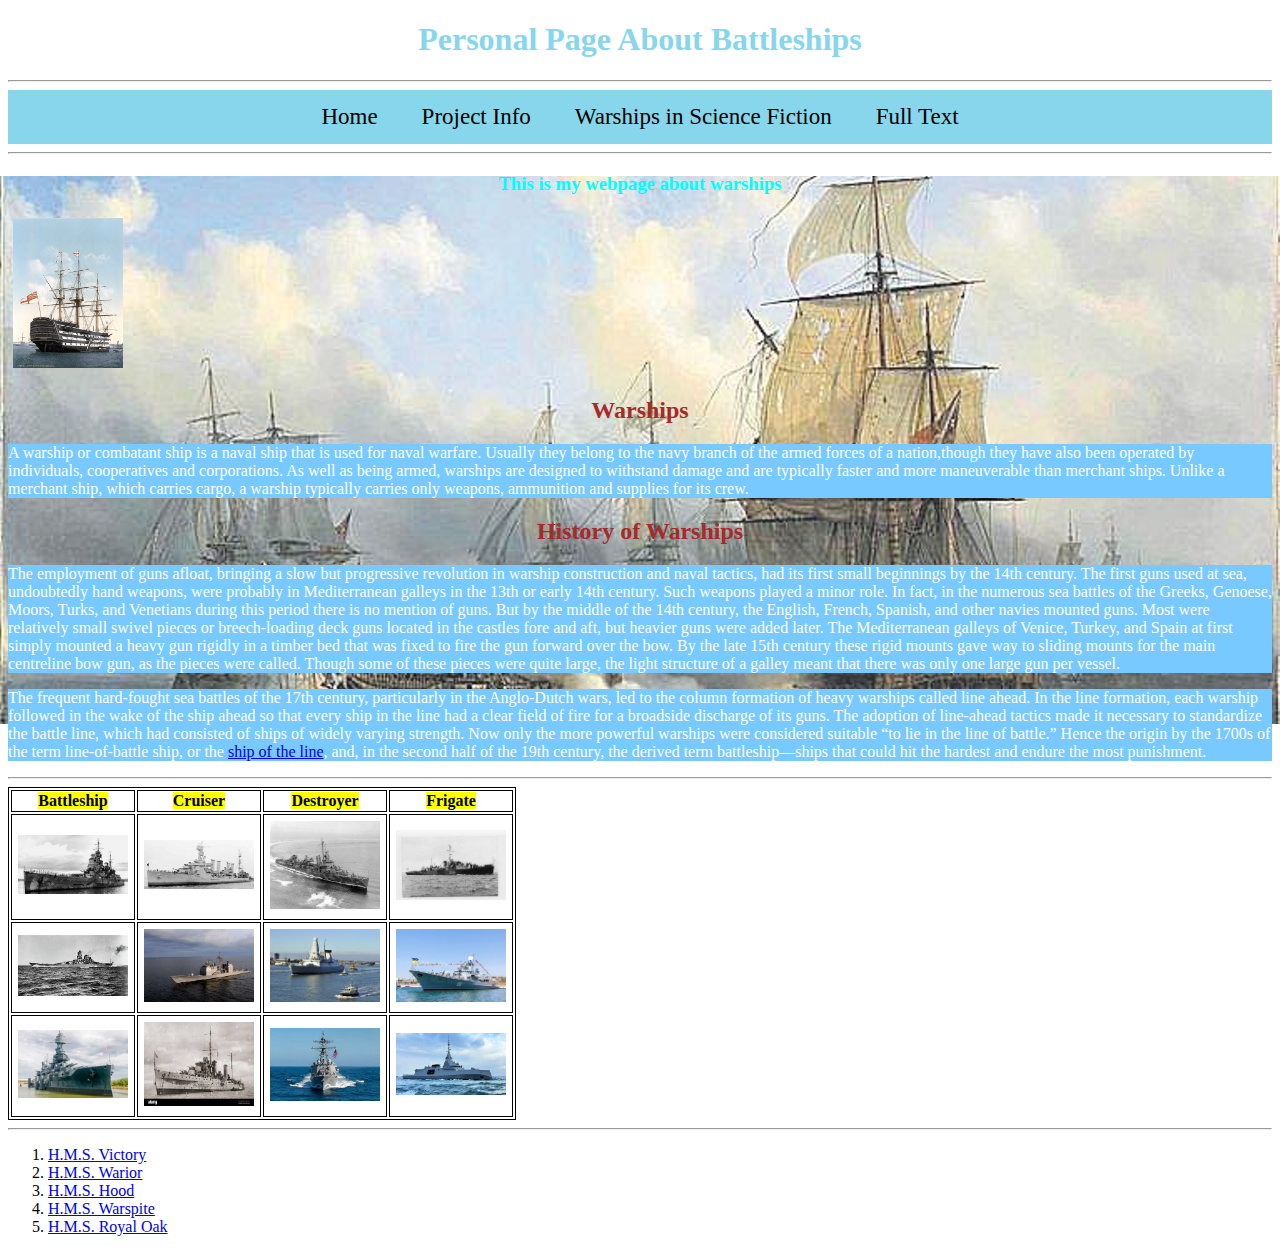
<file: docs/index.html>
<!DOCTYPE html>
<html>
    <head>
        <title>Warships</title>
        
        <link type="text/css" href="Hello_World.css" rel="stylesheet" />
        <link type="text/css" href="dropdownmenu.css" rel="stylesheet" />
    </head>
    <body>
        <h1 style="text-align:center">Personal Page About Battleships</h1>
        <hr />
        <nav>
            <div><a href="index.html">Home</a></div>
            <div><a href="about.html">Project Info</a></div>
            <div class="dropdown"><a href="#">Warships in Science Fiction</a><div class="dropdown-content"><a href="starWars.html">Star Wars</a><a href="logh.html">Legend of Galactic Heroes</a><a href="startreck.html">Startreck</a><a href="Yamato.html">Battleship Yamato</a><a href="leviathan.html">Leviathan</a></div></div>
            <div><a href="text-output.html">Full Text</a></div>
        </nav>
        <hr />
        <h3 style="text-align:center">This is my webpage about warships</h3>
        <a href="https://en.wikipedia.org/wiki/HMS_Victory"><img src="images/Victory_Portsmouth_um_1900.jpg" alt="picture of H.M.S. Victory"/></a>
        <h2 style="text-align:center">Warships</h2>
        <p>A warship or combatant ship is a naval ship that is used for naval warfare. Usually they belong to the navy branch of the armed forces of a nation,though they have also been operated by individuals, cooperatives and corporations. As well as being armed, warships are designed to withstand damage and are typically faster and more maneuverable than merchant ships. Unlike a merchant ship, which carries cargo, a warship typically carries only weapons, ammunition and supplies for its crew.</p>
        <h2 style="text-align:center">History of Warships</h2>
        <p>The employment of guns afloat, bringing a slow but progressive revolution in warship construction and naval tactics, had its first small beginnings by the 14th century. The first guns used at sea, undoubtedly hand weapons, were probably in Mediterranean galleys in the 13th or early 14th century. Such weapons played a minor role. In fact, in the numerous sea battles of the Greeks, Genoese, Moors, Turks, and Venetians during this period there is no mention of guns. But by the middle of the 14th century, the English, French, Spanish, and other navies mounted guns. Most were relatively small swivel pieces or breech-loading deck guns located in the castles fore and aft, but heavier guns were added later. The Mediterranean galleys of Venice, Turkey, and Spain at first simply mounted a heavy gun rigidly in a timber bed that was fixed to fire the gun forward over the bow. By the late 15th century these rigid mounts gave way to sliding mounts for the main centreline bow gun, as the pieces were called. Though some of these pieces were quite large, the light structure of a galley meant that there was only one large gun per vessel.</p>
        <p>The frequent hard-fought sea battles of the 17th century, particularly in the Anglo-Dutch wars, led to the column formation of heavy warships called line ahead. In the line formation, each warship followed in the wake of the ship ahead so that every ship in the line had a clear field of fire for a broadside discharge of its guns. The adoption of line-ahead tactics made it necessary to standardize the battle line, which had consisted of ships of widely varying strength. Now only the more powerful warships were considered suitable “to lie in the line of battle.” Hence the origin by the 1700s of the term line-of-battle ship, or the <a href="about.html">ship of the line</a>, and, in the second half of the 19th century, the derived term battleship—ships that could hit the hardest and endure the most punishment.</p>
        <hr/>
        <table>
        <tr>
            <th><span class="header">Battleship</span></th>
            <th><span class="header">Cruiser</span></th>
            <th><span class="header">Destroyer</span></th>
            <th><span class="header">Frigate</span></th>
        </tr>
        <tr>
            <td><img src="images/Battleship.jpg" alt="picture of a British battleship"/></td>
            <td><img src="images/Cruiser.jpg" alt="picture of a German cruiser"/></td>
            <td><img src="images/Destroyer.jpg" alt="picture of a British torpedo baot destroyer"/></td>
            <td><img src="images/Frigate.jpg" alt="picture of a French frigate"/></td>
        </tr>
        <tr>
            <td><img src="images/yamato_battleship.jfif" alt="picture of a British battleship"/></td>
            <td><img src="images/the_ticonderoga_cruiser.jpg" alt="picture of a American Missile Cruiser"/></td>
            <td><img src="images/british_destroyer.jpg" alt="picture of a British destroyer"/></td>
            <td><img src="images/ukrainian_frigate.webp" alt="picture of a French frigate"/></td>
        </tr>
         <tr>
             <td><img src="images/USS_Texas.jpg" alt="picture of American battleship"/></td>
             <td><img src="images/british_cruiser.jpg" alt="picture of a British cruiser"/></td>
             <td><img src="images/USS_Arleigh.jfif" alt="picture of American destroyer"/></td>
             <td><img src="images/french_frigate.webp" alt="picture of a French frigate"/></td>
         </tr>
        </table>
        <hr/>
        <ol>
            <li><a href="https://en.wikipedia.org/wiki/HMS_Victory">H.M.S. Victory</a></li>
            <li><a href="https://en.wikipedia.org/wiki/HMS_Warrior_(1860)">H.M.S. Warior</a></li>
            <li><a href="https://en.wikipedia.org/wiki/HMS_Hood">H.M.S. Hood</a></li>
            <li><a href="https://en.wikipedia.org/wiki/HMS_Warspite_(03)">H.M.S. Warspite</a></li>
            <li><a href="https://en.wikipedia.org/wiki/HMS_Royal_Oak_(08)">H.M.S. Royal Oak</a></li>
        </ol>
    </body>
</html>
</file>
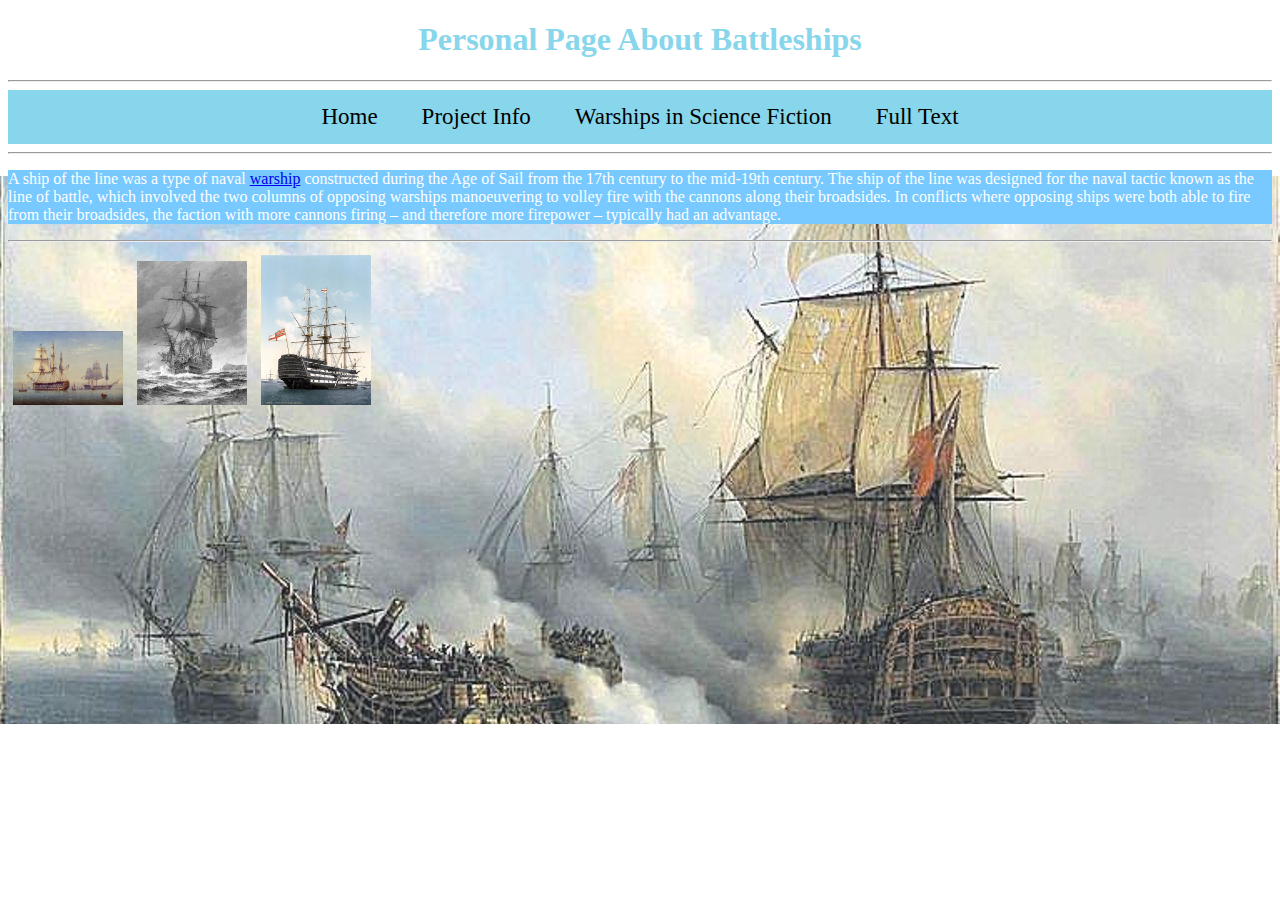
<file: docs/about.html>
<!DOCTYPE html>
<html>
    <head>
        <title>Ships of the Line</title>
        <link type="text/css" href="Hello_World.css" rel="stylesheet" />
        <link type="text/css" href="dropdownmenu.css" rel="stylesheet" />
    </head>
    <body>
        <h1 style="text-align:center">Personal Page About Battleships</h1>
        <hr />
        <nav>
            <div><a href="index.html">Home</a></div>
            <div><a href="about.html">Project Info</a></div>
            <div class="dropdown"><a href="#">Warships in Science Fiction</a><div class="dropdown-content"><a href="starWars.html">Star Wars</a><a href="logh.html">Legend of Galactic Heroes</a><a href="startreck.html">Startreck</a><a href="Yamato.html">Battleship Yamato</a><a href="leviathan.html">Leviathan</a></div></div>
            <div><a href="KYW_gal_fullText-output.html">Full Text</a></div>
        </nav>
        <hr />
        <p>A ship of the line was a type of naval <a href="index.html">warship</a> constructed during the Age of Sail from the 17th century to the mid-19th century. The ship of the line was designed for the naval tactic known as the line of battle, which involved the two columns of opposing warships manoeuvering to volley fire with the cannons along their broadsides. In conflicts where opposing ships were both able to fire from their broadsides, the faction with more cannons firing – and therefore more firepower – typically had an advantage.</p>
        
        <hr/>
        <img src="images/Ship_of_the_Line.jpg" alt="picture of Ship of the Line"/>
        <img src="images/Santisima_Trinidad.jpg" alt="picture of Santisima Trinidad"/>
        <a href="Hello_World.html"><img src="images/Victory_Portsmouth_um_1900.jpg" alt="picture of H.M.S. Victory"/></a>
    </body>
</html>
</file>
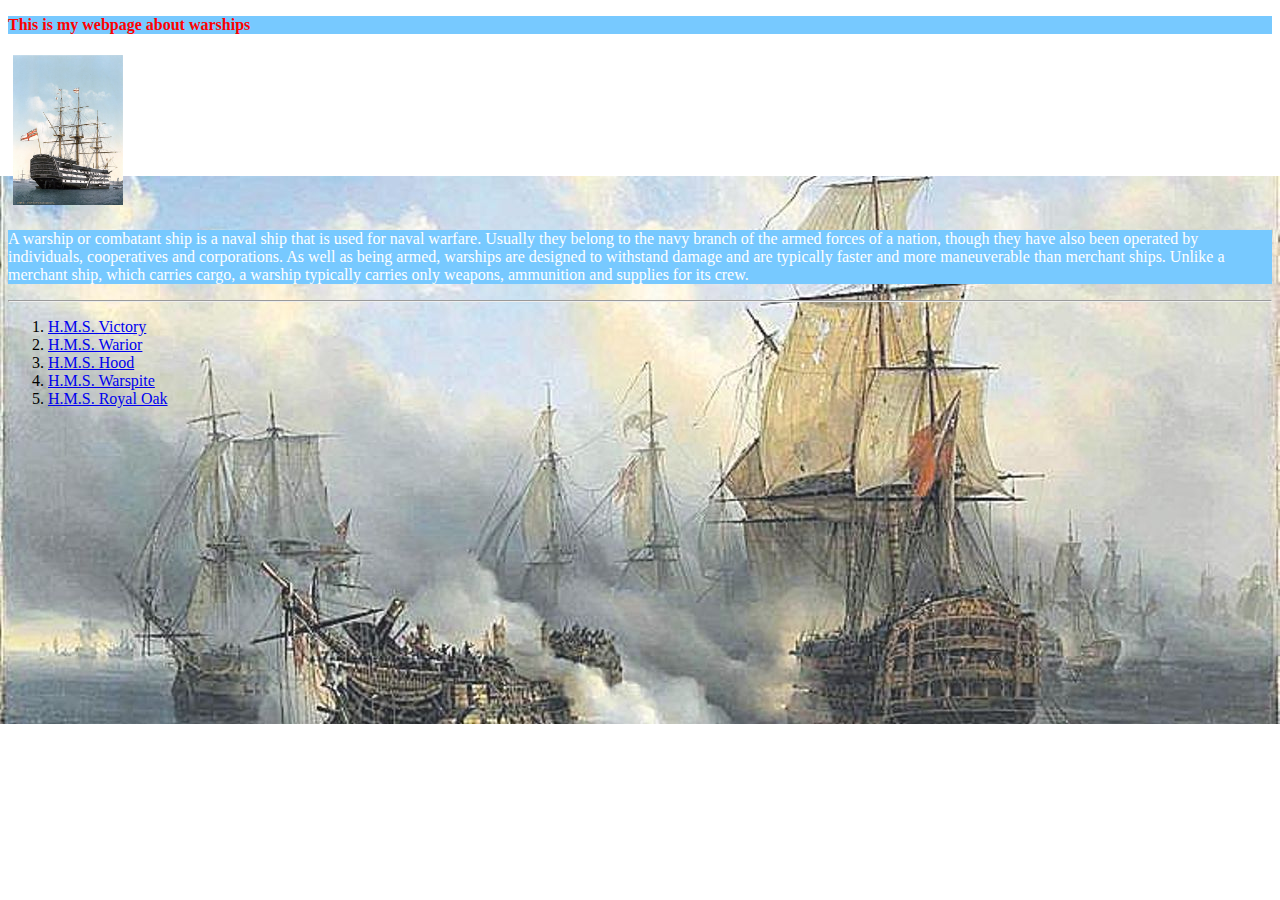
<file: docs/Hello_World.html>
<!DOCTYPE html>
<html>
    <head>
        <title>Warships</title>
        
        <link type="text/css" href="Hello_World.css" rel="stylesheet" />
    </head>
    <body>
        <p class="noun">This is my webpage about warships</p>
        <a href="https://en.wikipedia.org/wiki/HMS_Victory"><img src="images/Victory_Portsmouth_um_1900.jpg" alt="picture of H.M.S. Victory"/></a>
        <p>A warship or combatant ship is a naval ship that is used for naval warfare. Usually they belong to the navy branch of the armed forces of a nation, though they have also been operated by individuals, cooperatives and corporations. As well as being armed, warships are designed to withstand damage and are typically faster and more maneuverable than merchant ships. Unlike a merchant ship, which carries cargo, a warship typically carries only weapons, ammunition and supplies for its crew.</p>
        <hr/>
        <ol>
            <li><a href="https://en.wikipedia.org/wiki/HMS_Victory">H.M.S. Victory</a></li>
            <li><a href="https://en.wikipedia.org/wiki/HMS_Warrior_(1860)">H.M.S. Warior</a></li>
            <li><a href="https://en.wikipedia.org/wiki/HMS_Hood">H.M.S. Hood</a></li>
            <li><a href="https://en.wikipedia.org/wiki/HMS_Warspite_(03)">H.M.S. Warspite</a></li>
            <li><a href="https://en.wikipedia.org/wiki/HMS_Royal_Oak_(08)">H.M.S. Royal Oak</a></li>
        </ol>
    </body>
</html>
</file>
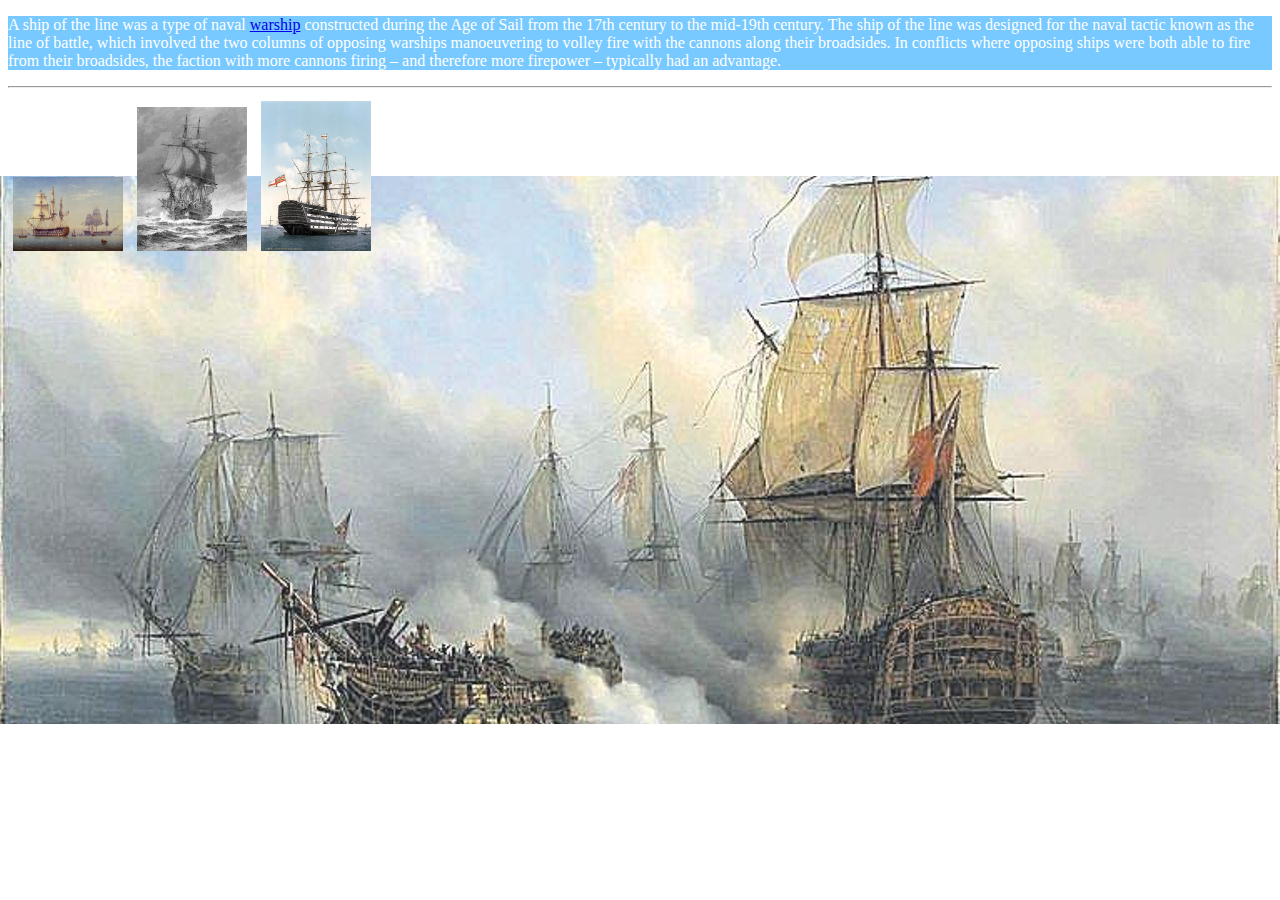
<file: docs/Hello_World_2.html>
<!DOCTYPE html>
<html>
    <head>
        <title>Ships of the Line</title>
        <link type="text/css" href="Hello_World.css" rel="stylesheet" />
    </head>
    <body>
        <p>A ship of the line was a type of naval <a href="index.html">warship</a> constructed during the Age of Sail from the 17th century to the mid-19th century. The ship of the line was designed for the naval tactic known as the line of battle, which involved the two columns of opposing warships manoeuvering to volley fire with the cannons along their broadsides. In conflicts where opposing ships were both able to fire from their broadsides, the faction with more cannons firing – and therefore more firepower – typically had an advantage.</p>
        
        <hr/>
        <img src="images/Ship_of_the_Line.jpg" alt="picture of Ship of the Line"/>
        <img src="images/Santisima_Trinidad.jpg" alt="picture of Santisima Trinidad"/>
        <a href="Hello_World.html"><img src="images/Victory_Portsmouth_um_1900.jpg" alt="picture of H.M.S. Victory"/></a>
    </body>
</html>
</file>
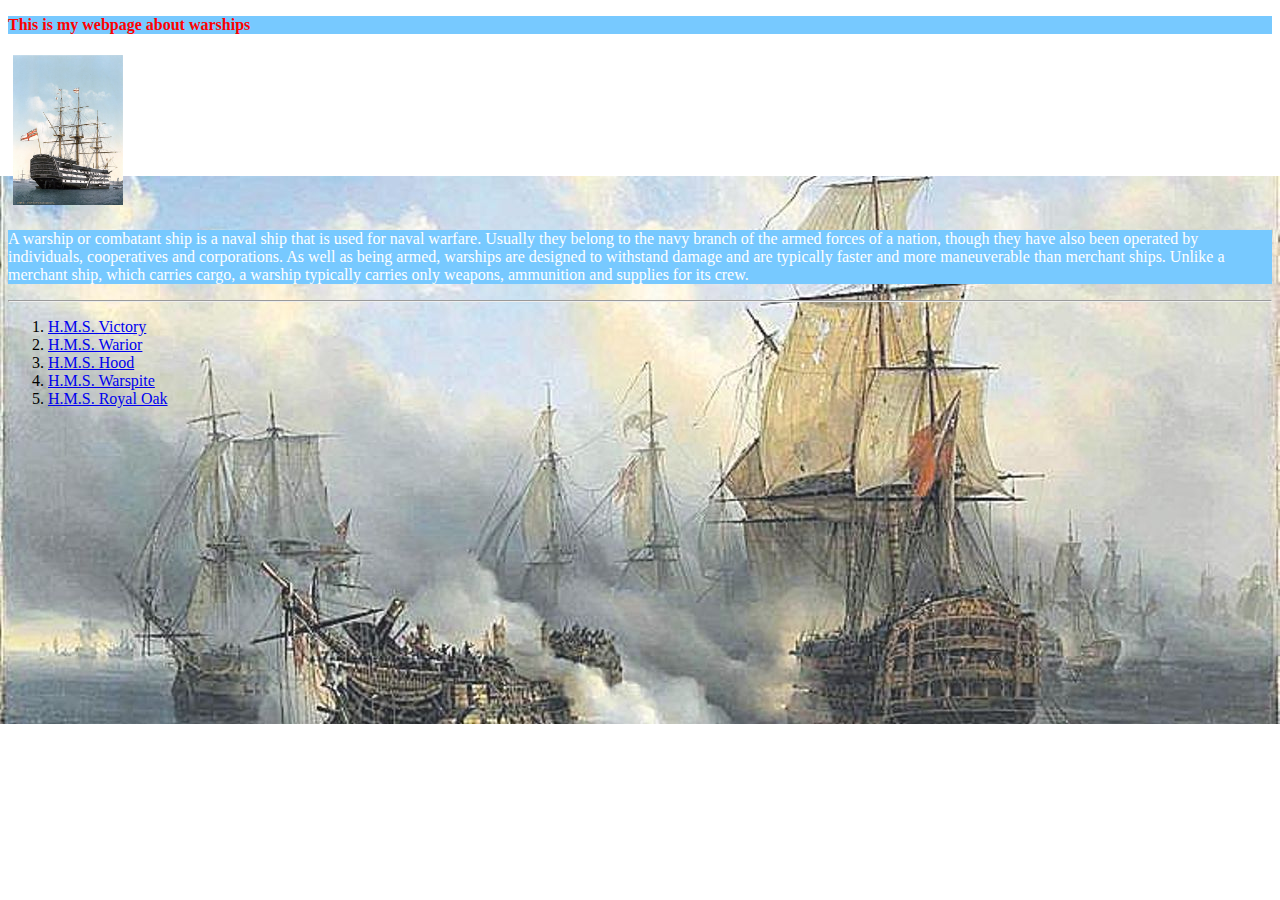
<file: docs/index-1.html>
<!DOCTYPE html>
<html>
    <head>
        <title>Warships</title>
        
        <link type="text/css" href="Hello_World.css" rel="stylesheet" />
    </head>
    <body>
        <p class="noun">This is my webpage about warships</p>
        <a href="https://en.wikipedia.org/wiki/HMS_Victory"><img src="images/Victory_Portsmouth_um_1900.jpg" alt="picture of H.M.S. Victory"/></a>
        <p>A warship or combatant ship is a naval ship that is used for naval warfare. Usually they belong to the navy branch of the armed forces of a nation, though they have also been operated by individuals, cooperatives and corporations. As well as being armed, warships are designed to withstand damage and are typically faster and more maneuverable than merchant ships. Unlike a merchant ship, which carries cargo, a warship typically carries only weapons, ammunition and supplies for its crew.</p>
        <hr/>
        <ol>
            <li><a href="https://en.wikipedia.org/wiki/HMS_Victory">H.M.S. Victory</a></li>
            <li><a href="https://en.wikipedia.org/wiki/HMS_Warrior_(1860)">H.M.S. Warior</a></li>
            <li><a href="https://en.wikipedia.org/wiki/HMS_Hood">H.M.S. Hood</a></li>
            <li><a href="https://en.wikipedia.org/wiki/HMS_Warspite_(03)">H.M.S. Warspite</a></li>
            <li><a href="https://en.wikipedia.org/wiki/HMS_Royal_Oak_(08)">H.M.S. Royal Oak</a></li>
        </ol>
    </body>
</html>
</file>
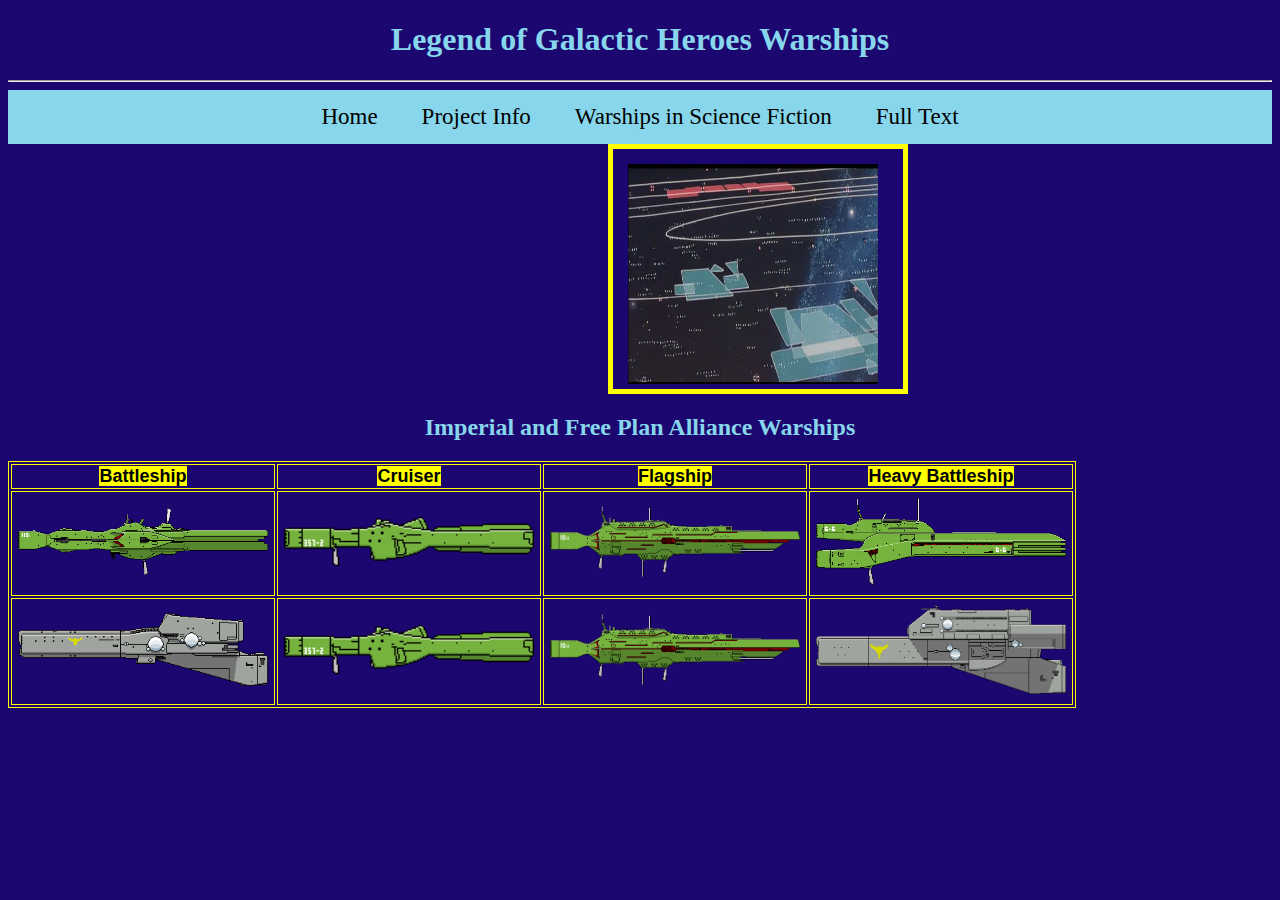
<file: docs/logh.html>
<!DOCTYPE html>
<html>
    <head>
        <title>Legend of Galactic Heroes</title>
        <link type="text/css" href="style.css" rel="stylesheet" />
    </head>
    <body>
        <h1 style="text-align:center">Legend of Galactic Heroes Warships</h1>
        <hr />
        <nav>
            <div><a href="index.html">Home</a></div>
            <div><a href="about.html">Project Info</a></div>
            <div class="dropdown"><a href="#">Warships in Science Fiction</a><div class="dropdown-content"><a href="starWars.html">Star Wars</a><a href="logh.html">Legend of Galactic Heroes</a><a href="startreck.html">Startreck</a><a href="Yamato.html">Battleship Yamato</a><a href="leviathan.html">Leviathan</a></div></div>
            <div><a href="text-output.html">Full Text</a></div>
        </nav>
        <div class="LOGH">
            <img src="images/battle_logh_1.webp" alt="victory class" width="392" height= "220"/>
        </div>
        <h2 style="text-align:center">Imperial and Free Plan Alliance Warships</h2>
        <table>
            <tr>
                <th><span class="header">Battleship</span></th>
                <th><span class="header">Cruiser</span></th>
                <th><span class="header">Flagship</span></th>
                <th><span class="header">Heavy Battleship</span></th>
            </tr>
            <tr>
                <td><img src="images/battleship_logh.webp" alt="picture of FPA battleship"/></td>
                <td><img src="images/cruiser_logh.webp" alt="picture of a FPA cruiser"/></td>
                <td><img src="images/flagship_logh.webp" alt="picture of FPA flagship"/></td>
                <td><img src="images/triglav.webp" alt="picture of FPA fighter carrier"/></td>
            </tr>
            <tr>
                <td><img src="images/battleship_logh_2.webp" alt="picture of FPA battleship"/></td>
                <td><img src="images/cruiser_logh.webp" alt="picture of a FPA cruiser"/></td>
                <td><img src="images/flagship_logh.webp" alt="picture of FPA flagship"/></td>
                <td><img src="images/carrier_logh.webp" alt="picture of FPA fighter carrier"/></td>
            </tr>
        </table>
    </body>
</html>
</file>
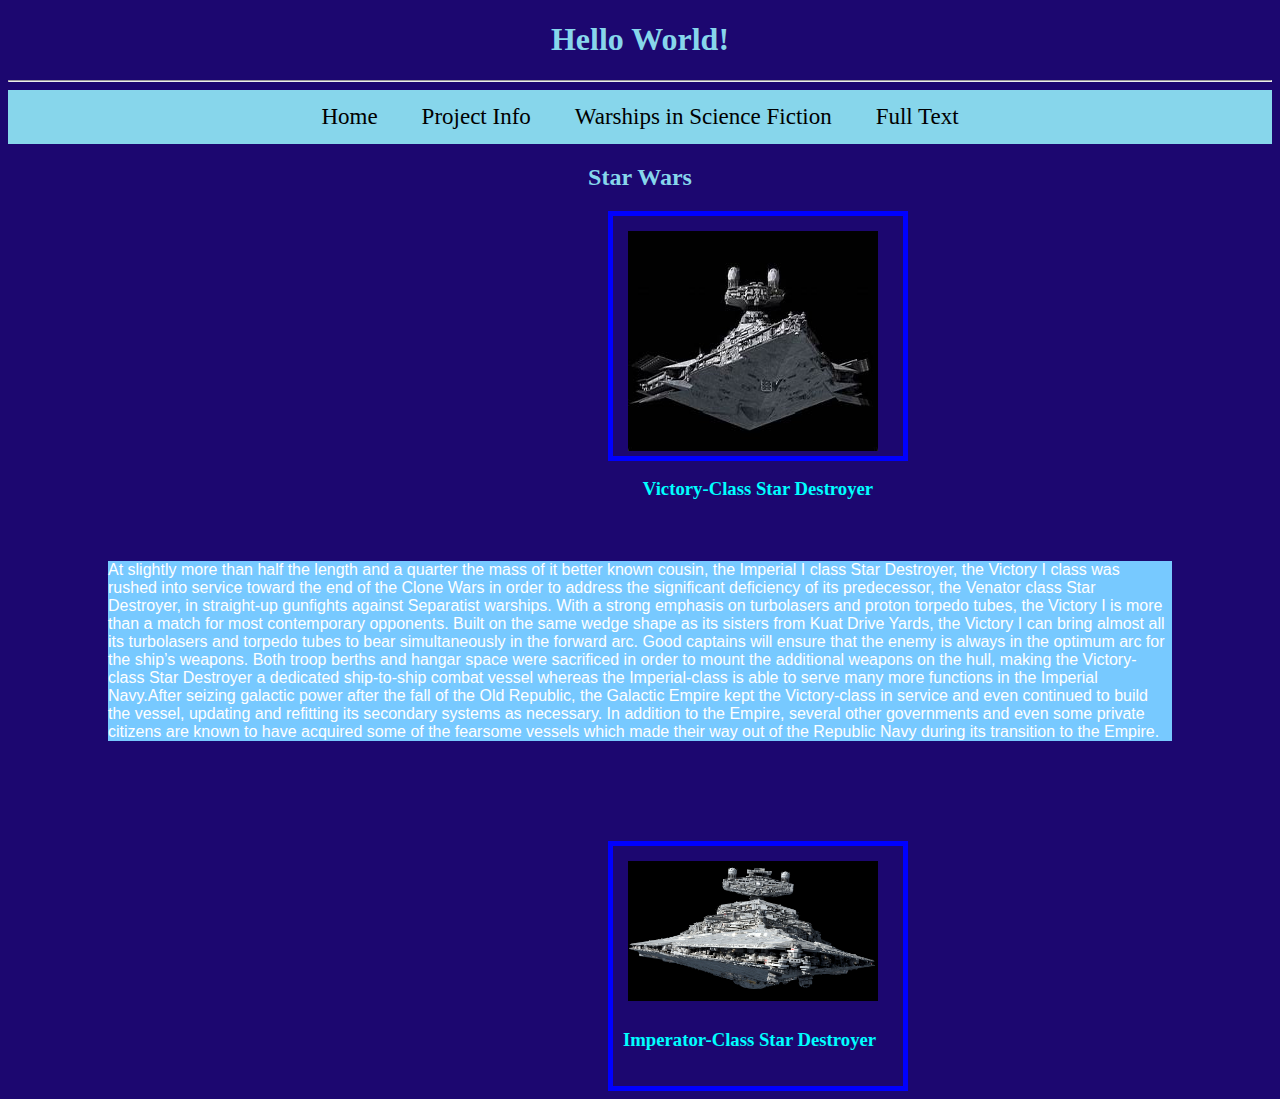
<file: docs/starWars.html>
<!DOCTYPE html>
<html>
    <head>
        <title>Star Wars</title>
        <link type="text/css" href="style.css" rel="stylesheet" />
    </head>
    <body>
        <h1 style="text-align:center">Hello World!</h1>
        <hr />
        <nav>
            <div><a href="index.html">Home</a></div>
            <div><a href="about.html">Project Info</a></div>
            <div class="dropdown"><a href="#">Warships in Science Fiction</a><div class="dropdown-content"><a href="starWars.html">Star Wars</a><a href="logh.html">Legend of Galactic Heroes</a><a href="startreck.html">Startreck</a><a href="Yamato.html">Battleship Yamato</a><a href="leviathan.html">Leviathan</a></div></div>
            <div><a href="text-output.html">Full Text</a></div>
        </nav>
        <h2 style="text-align:center">Star Wars</h2>
        <div class="Victory">
            <img src="images/victory_class.jfif" alt="victory class" width="392" height= "220"/>
            <h3 style="text-align:center">Victory-Class Star Destroyer</h3>
        </div>
        <p>At slightly more than half the length and a quarter the mass of it better known cousin, the Imperial I class Star Destroyer, the Victory I class was rushed into service toward the end of the Clone Wars in order to address the significant deficiency of its predecessor, the Venator class Star Destroyer, in straight-up gunfights against Separatist warships. With a strong emphasis on turbolasers and proton torpedo tubes, the Victory I is more than a match for most contemporary opponents. Built on the same wedge shape as its sisters from Kuat Drive Yards, the Victory I can bring almost all its turbolasers and torpedo tubes to bear simultaneously in the forward arc. Good captains will ensure that the enemy is always in the optimum arc for the ship’s weapons.
            Both troop berths and hangar space were sacrificed in order to mount the additional weapons on the hull, making the Victory-class Star Destroyer a dedicated ship-to-ship combat vessel whereas the Imperial-class is able to serve many more functions in the Imperial Navy.After seizing galactic power after the fall of the Old Republic, the Galactic Empire kept the Victory-class in service and even continued to build the vessel, updating and refitting its secondary systems as necessary. In addition to the Empire, several other governments and even some private citizens are known to have acquired some of the fearsome vessels which made their way out of the Republic Navy during its transition to the Empire.</p>
        <div class="Imperator">
            <img src="images/imperator_class.jpg" alt="Imperator class"/>
            <h3>Imperator-Class Star Destroyer</h3>
        </div>
        </body>
</html>
</file>
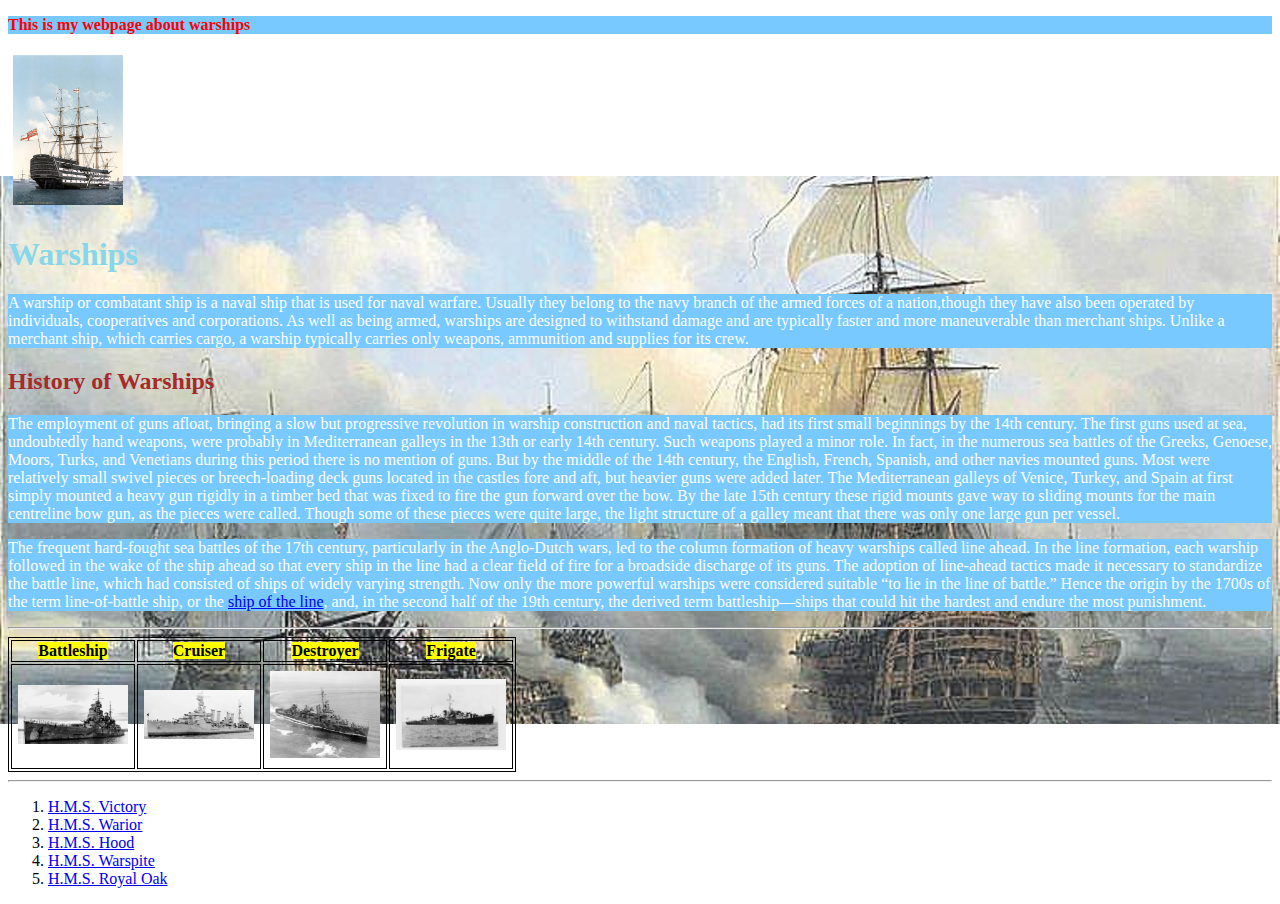
<file: docs/Warships.html>
<!DOCTYPE html>
<html>
    <head>
        <title>Warships</title>
        
        <link type="text/css" href="Hello_World.css" rel="stylesheet" />
    </head>
    <body>
        <p class="noun">This is my webpage about warships</p>
        <a href="https://en.wikipedia.org/wiki/HMS_Victory"><img src="images/Victory_Portsmouth_um_1900.jpg" alt="picture of H.M.S. Victory"/></a>
        <h1>Warships</h1>
        <p>A warship or combatant ship is a naval ship that is used for naval warfare. Usually they belong to the navy branch of the armed forces of a nation,though they have also been operated by individuals, cooperatives and corporations. As well as being armed, warships are designed to withstand damage and are typically faster and more maneuverable than merchant ships. Unlike a merchant ship, which carries cargo, a warship typically carries only weapons, ammunition and supplies for its crew.</p>
        <h2>History of Warships</h2>
        <p>The employment of guns afloat, bringing a slow but progressive revolution in warship construction and naval tactics, had its first small beginnings by the 14th century. The first guns used at sea, undoubtedly hand weapons, were probably in Mediterranean galleys in the 13th or early 14th century. Such weapons played a minor role. In fact, in the numerous sea battles of the Greeks, Genoese, Moors, Turks, and Venetians during this period there is no mention of guns. But by the middle of the 14th century, the English, French, Spanish, and other navies mounted guns. Most were relatively small swivel pieces or breech-loading deck guns located in the castles fore and aft, but heavier guns were added later. The Mediterranean galleys of Venice, Turkey, and Spain at first simply mounted a heavy gun rigidly in a timber bed that was fixed to fire the gun forward over the bow. By the late 15th century these rigid mounts gave way to sliding mounts for the main centreline bow gun, as the pieces were called. Though some of these pieces were quite large, the light structure of a galley meant that there was only one large gun per vessel.</p>
        <p>The frequent hard-fought sea battles of the 17th century, particularly in the Anglo-Dutch wars, led to the column formation of heavy warships called line ahead. In the line formation, each warship followed in the wake of the ship ahead so that every ship in the line had a clear field of fire for a broadside discharge of its guns. The adoption of line-ahead tactics made it necessary to standardize the battle line, which had consisted of ships of widely varying strength. Now only the more powerful warships were considered suitable “to lie in the line of battle.” Hence the origin by the 1700s of the term line-of-battle ship, or the <a href="Hello_World_2.html">ship of the line</a>, and, in the second half of the 19th century, the derived term battleship—ships that could hit the hardest and endure the most punishment.</p>
        <hr/>
        <table>
        <tr>
            <th><span class="header">Battleship</span></th>
            <th><span class="header">Cruiser</span></th>
            <th><span class="header">Destroyer</span></th>
            <th><span class="header">Frigate</span></th>
        </tr>
        <tr>
            <th><img src="images/Battleship.jpg" alt="picture of a British battleship"/></th>
            <th><img src="images/Cruiser.jpg" alt="picture of a German cruiser"/></th>
            <th><img src="images/Destroyer.jpg" alt="picture of a British torpedo baot destroyer"/></th>
            <th><img src="images/Frigate.jpg" alt="picture of a French frigate"/></th>
        </tr>
        </table>
        <hr/>
        <ol>
            <li><a href="https://en.wikipedia.org/wiki/HMS_Victory">H.M.S. Victory</a></li>
            <li><a href="https://en.wikipedia.org/wiki/HMS_Warrior_(1860)">H.M.S. Warior</a></li>
            <li><a href="https://en.wikipedia.org/wiki/HMS_Hood">H.M.S. Hood</a></li>
            <li><a href="https://en.wikipedia.org/wiki/HMS_Warspite_(03)">H.M.S. Warspite</a></li>
            <li><a href="https://en.wikipedia.org/wiki/HMS_Royal_Oak_(08)">H.M.S. Royal Oak</a></li>
        </ol>
    </body>
</html>
</file>
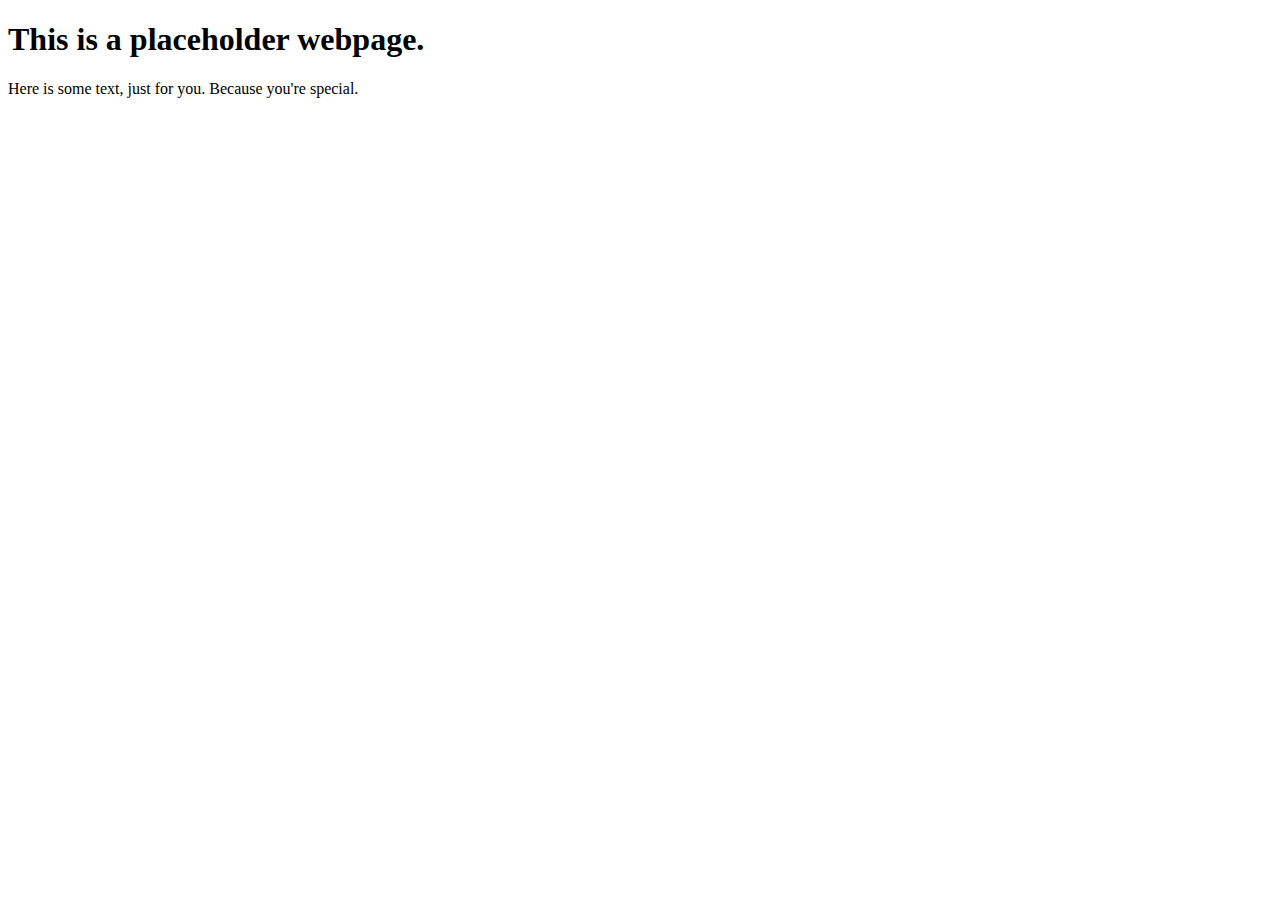
<file: docs/New-folder/page-3.html>
<!DOCTYPE html>
<html>
    <head>
        <title>Page 3</title>
    </head>
    <body>
        <h1>This is a placeholder webpage.</h1>
        <p>Here is some text, just for you. Because you're special.</p>
    </body>
</html>
</file>
<file: docs/Hello_World.css>
body{
    background-image: url("images/Battle_of_Trafalgar.jpg");
    background-repeat: no-repeat;
    background-position:right;
    background-attachment: fixed;
}
p{
    color: white;
    background-color:#77C9FF
}
h1{
    color: #87d6eb;
}
h2{
    color: brown;
}
h3{
    color:aqua
}
.noun{
    font-weight: 900;
    color: red;
}
p.noun{
    color:red;
}
img {
  border: 0px solid #ddd;
  border-radius: 0px;
  padding: 5px;
  width: 110px;
}
table, th, td {
  border: 1px solid;
}
.destroyer{
    color:aqua
}
.cruiser{
    color:aqua
}

.battleship{
    color:aqua
}
.frigate{
    color:aqua
}
nav 
{
background-color: #87d6eb;
text-align: center; 
width: 100%; 
}       
    
nav div 
{
padding: 14px 20px; 
display: inline-block; 
}      
      
nav a 
{
font-size: 23px;
text-decoration: none; 
color: black; 
}
        
nav div:hover 
{
background-color: #555; 
color: white; 
}
span.header{
    background-color:yellow;
    color: black;
}
</file>
<file: docs/dropdownmenu.css>
.dropdown 
{
    position: relative;
    display: inline-block;
}

/* Style for the dropdown menu content */
.dropdown-content 
{
    display: none;
    position: absolute;
    background-color: #DDE3BA;
    min-width: 160px;
    box-shadow: 0px 8px 16px 0px rgba(0,0,0,0.2);
    z-index: 1;
}

/* Style for the dropdown menu links */
.dropdown-content a 
{
    color: black;
    padding: 12px 16px;
    text-decoration: none;
    display: block;
}

/* Style for the dropdown menu links on hover */
.dropdown-content a:hover 
{
    background-color: #DDE3BA;
}

/* Show the dropdown menu content when hovering over the dropdown */
.dropdown:hover .dropdown-content 
{
    display: block;
}
</file>
<file: docs/style.css>
body{
    background:#1C0770
}
p{
    margin:100px;
    color: white;
    background-color:#77C9FF;
    font-family:helvetica
}
h1{
    color: #87d6eb;
}
h2{
    color: #87d6eb;
}
h3{
    color:aqua
}
span.header{
    background-color:yellow;
    color: black;
    font-size:large;
    font-family:sans-serif;
}
.noun{
    font-weight: 900;
    color: red;
}
p.noun{
    color:red;
}
img {
  border: 0px solid #ddd;
  border-radius: 0px;
  padding: 5px;
  width: 250px;
}
table, th, td {
  border: 1px solid;
  border-color:yellow
}
div.Victory{
position: relative;
left: 600px;
width: 270px;
height: 220px;
padding: 10px;
border: 5px solid blue;
}
div.Imperator{
position: relative;
left: 600px;
width: 270px;
height: 220px;
padding: 10px;
border: 5px solid blue;
}
div.LOGH{
position: relative;
left: 600px;
width: 270px;
height: 220px;
padding: 10px;
border: 5px solid yellow;   
}
nav 
{
background-color: #87d6eb;
text-align: center; 
width: 100%; 
}       
    
nav div 
{
padding: 14px 20px; 
display: inline-block; 
}      
      
nav a 
{
font-size: 23px;
text-decoration: none; 
color: black; 
}
        
nav div:hover 
{
background-color: #555; 
color: white; 
}
.dropdown 
{
    position: relative;
    display: inline-block;
}

/* Style for the dropdown menu content */
.dropdown-content 
{
    display: none;
    position: absolute;
    background-color: #DDE3BA;
    min-width: 160px;
    box-shadow: 0px 8px 16px 0px rgba(0,0,0,0.2);
    z-index: 1;
}

/* Style for the dropdown menu links */
.dropdown-content a 
{
    color: black;
    padding: 12px 16px;
    text-decoration: none;
    display: block;
}

/* Style for the dropdown menu links on hover */
.dropdown-content a:hover 
{
    background-color: #DDE3BA;
}

/* Show the dropdown menu content when hovering over the dropdown */
.dropdown:hover .dropdown-content 
{
    display: block;
}
</file>
